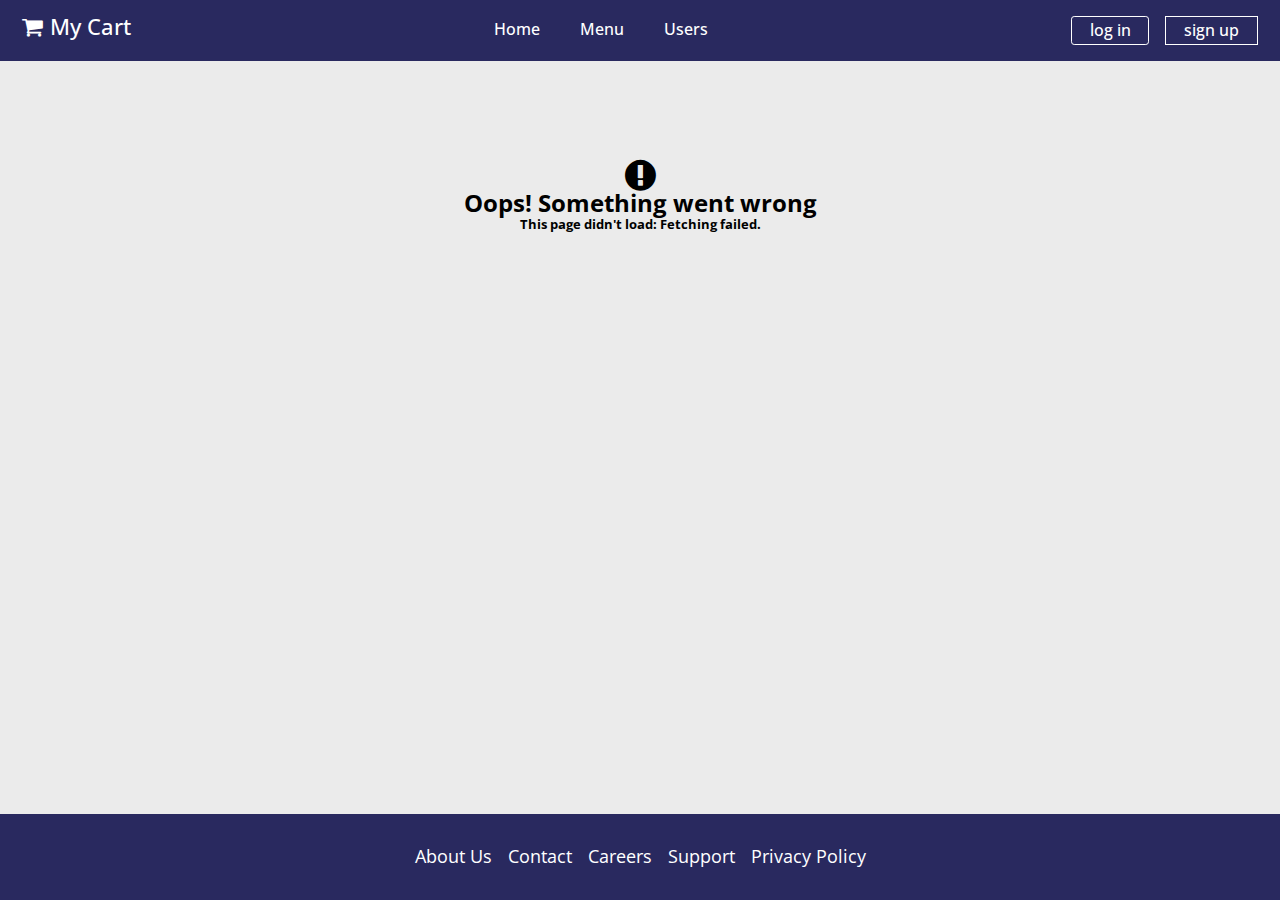
<file: index.html>
<!DOCTYPE html>
<html lang="en">

<head>
  <meta charset="UTF-8">
  <meta http-equiv="X-UA-Compatible" content="IE=edge">
  <meta name="viewport" content="width=device-width, initial-scale=1.0">
  <title>myPage</title>
  <link rel="stylesheet" href="./css/style.css">
  <link rel="stylesheet" href="https://cdnjs.cloudflare.com/ajax/libs/font-awesome/4.7.0/css/font-awesome.min.css">
</head>

<body>

  <header>
    <div>
      <i class="fa fa-shopping-cart"></i>My Cart
    </div>
    <div class="headerContents">
      <li> <a href="index.html"><button>Home</button></a> </li>
      <li> <a href="#"><button>Menu</button></a> </li>
      <li> <a href="users.html"><button>Users</button></a> </li>
    </div>
    <div>
      <div class="buttons">
        <button> log in</button>
        <a href="signUp.html"><button>sign up</button></a>
      </div>
    </div>
  </header>

  <section>
    <h1 class="heading">All products</h1>
    <div class="lds-dual-ring"></div>
    <div class="error-message">
      <i class="fa fa-exclamation-circle" style="font-size:36px"></i>
      <h2>Oops! Something went wrong</h2>
      <h5>This page didn't load: Fetching failed.</h5>
    </div>
    <div class="noProducts">
      <h3>Fetching Succesfull but there are no products </h3>
    </div>
    <div class="main">
      <ul></ul>
    </div>
  </section>
  <footer>
    <div class="support">
      <ul>
        <li><a href="#">About Us</a></li>
        <li><a href="#">Contact</a></li>
        <li><a href="#">Careers</a></li>
        <li><a href="#">Support</a></li>
        <li><a href="#">Privacy Policy</a></li>
      </ul>
    </div>
  </footer>

</body>
<script src="./js/javascript.cjs"></script>

</html>
</file>
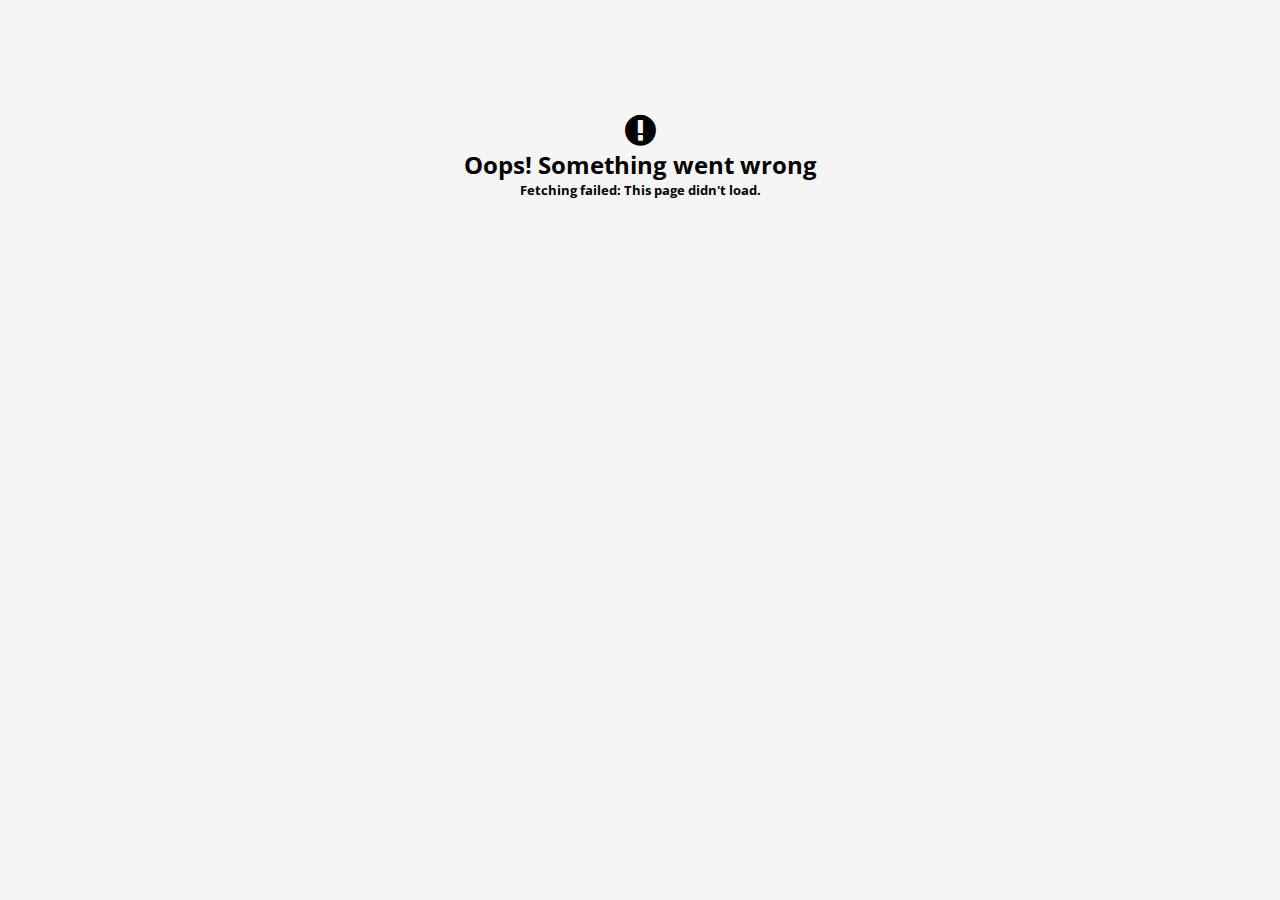
<file: users.html>
<!DOCTYPE html>
<html lang="en">

<head>
  <meta charset="UTF-8">
  <meta http-equiv="X-UA-Compatible" content="IE=edge">
  <meta name="viewport" content="width=device-width, initial-scale=1.0">
  <title>Document</title>
  <script src="./js/users.cjs"></script>
  <link rel="stylesheet" href="https://cdnjs.cloudflare.com/ajax/libs/font-awesome/4.7.0/css/font-awesome.min.css">
  <link rel="stylesheet" href="./css/styleusers.css">
</head>

<body>
  <section class="msgs">
    <h1 class="heading">Users Data</h1>
    <div class="lds-dual-ring"></div>
    <div class="error-message">
      <i class="fa fa-exclamation-circle" style="font-size:36px"></i>
      <h2>Oops! Something went wrong</h2>
      <h5>Fetching failed: This page didn't load.</h5>
    </div>
    <div class="noProducts">
      <h3>Fetching Succesfull: Users data empty!</h3>
    </div>
  </section>
  <section>
    <div>
      <ul>

      </ul>
    </div>
  </section>

</body>

</html>
</file>
<file: css/style.css>
@import url("https://fonts.googleapis.com/css2?family=Open+Sans:wght@300;400;500;600;700;800&family=Public+Sans:wght@300&display=swap");

* {
  padding: 0;
  margin: 0;
  box-sizing: border-box;
  font-family: "Open Sans", sans-serif;
  line-height: 1.3rem;
}
body {
  display: flex;
  flex-direction: column;
  gap: 1rem;
  min-height: 100vh;
  background: rgb(235, 235, 235);
}
header {
  background-color: rgb(41, 41, 95);
  color: white;
  padding: 1rem 1.4rem;
  font-size: 1.4rem;
  font-weight: 500;
  display: flex;
  justify-content: space-between;
}
.headerContents {
  display: flex;
  gap: 0.3rem;
}
header li {
  list-style: none;
}
header a {
  color: white;
  text-decoration: none;
  font-size: 1rem;
}
a button {
  border: none;
}
header button:hover {
  cursor: pointer;
  transform: scale(1.2);
}
header i {
  margin-right: 0.4rem;
}

header .buttons {
  display: flex;
  gap: 1rem;
}
button {
  padding: 0.2rem 1.1rem;
  background: none;
  border: none;
}

button {
  color: white;
  border: 1px solid white;
  font-weight: 500;
  font-size: 1rem;
  border-radius: 0.2rem;
}
.buttons a {
  border: 1px solid white;
}
.heading {
  display: none;
}
section {
  display: flex;
  flex-direction: column;
  gap: 1rem;
}
section h1 {
  padding: 1rem;
}
section img {
  width: 100%;
  /* height: 25rem; */
  height: 73%;
  object-fit: contain;
}

.main ul {
  display: flex;
  flex-wrap: wrap;
  gap: 3rem;
  justify-content: center;
}
.main ul li {
  padding: 0.4rem 2.5rem;
}
.main li {
  background: white;
  box-shadow: 0 5px 10px rgba(0, 0, 0, 0.13);
  display: flex;
  flex-direction: column;
  width: 25%;
  gap: 0.6rem;
}
p {
  color: rgb(94, 94, 94);
}
.category {
  color: black;
  font-size: 0.75rem;
  text-align: right;
}
.title {
  color: rgb(39, 38, 38);
}
.rating {
  text-align: center;
  align-self: center;
  justify-content: center;
  color: rgb(41, 41, 41);
  font-size: 0.9rem;
}
.price {
  color: rgb(48, 47, 47);
  font-size: 300;
  align-self: center;
  font-size: 1.6rem;
}
.main li:hover {
  transform: scale(1.02);
}

/* footer section  */

footer {
  margin-top: auto;
  display: flex;
  justify-content: center;
  background-color: rgb(41, 41, 95);
  padding: 2rem;
}
footer li a {
  text-decoration: none;
  color: white;
  font-size: 15px;
}
footer ul {
  display: flex;
  gap: 1rem;
}
.support {
  display: flex;
}
.support li {
  list-style-type: none;
}
.support a {
  text-decoration: none;
  font-size: 1.1rem;
}

/* loader */

.lds-dual-ring {
  display: flex;
  justify-content: center;
  width: 80px;
  height: 80px;
  align-self: center;
}
.lds-dual-ring:after {
  content: " ";
  display: flex;
  justify-content: center;
  width: 70px;
  height: 70px;
  margin: 8px;
  border-radius: 50%;
  border: 8px solid #fff;
  border-color: rgb(151, 20, 20) transparent rgb(54, 170, 190) transparent;
  animation: lds-dual-ring 1.2s linear infinite;
}

@keyframes lds-dual-ring {
  0% {
    transform: rotate(0deg);
  }
  100% {
    transform: rotate(360deg);
  }
}

.error-message {
  display: flex;
  justify-content: center;
  flex-direction: column;
  text-align: center;
  gap: 5rem;
  padding: 5rem;
}

.error-message {
  display: none;
}

.noProducts {
  text-align: center;
  display: none;
}


 /* media queries */
 
@media (max-width: 800px) {
  * {
    width: auto;
  }
  ul {
    flex-direction: column;
    width: auto;
  }
  .main li {
    width: 85%;
    align-self: center;
  }
  .headerContents {
    flex-direction: column;
  }
  header {
    flex-direction: column;
    gap: 1.3rem;
    align-items: center;
  }
}
</file>
<file: css/styleusers.css>
@import url("https://fonts.googleapis.com/css2?family=Open+Sans:wght@300;400;500;600;700;800&family=Public+Sans:wght@300&display=swap");

* {
  padding: 0;
  margin: 0;
  box-sizing: border-box;
  font-family: "Open Sans", sans-serif;
}
body {
  background: rgb(245, 245, 245);
  display: flex;
  flex-direction: column;
  padding: 2rem;
}
.heading {
  display: none;
}
.msgs {
  display: flex;
  justify-content: center;
}
h1 {
  font-weight: 700;
  font-size: 2rem;
  padding: 1rem;
}

ul {
  display: flex;
  flex-wrap: wrap;
  justify-content: center;
  gap: 1rem;
  padding: 2rem;
}

li {
  padding: 0.6rem 1.3rem;
  list-style: none;
  display: flex;
  flex-direction: column;
  box-shadow: 0 5px 10px rgba(0, 0, 0, 0.13);
  border-radius: 0.7rem;
  width: 24%;
  gap: 4rem;
  background: white;
}

li div {
  display: flex;
  flex-direction: column;
  gap: 0.6rem;
}
.lds-dual-ring {
  display: flex;
  justify-content: center;
  width: 80px;
  height: 80px;
  align-self: center;
}
.lds-dual-ring:after {
  content: " ";
  display: flex;
  justify-content: center;
  align-self: center;
  width: 70px;
  height: 70px;
  margin: 8px;
  border-radius: 50%;
  border: 8px solid #fff;
  border-color: rgb(151, 20, 20) transparent rgb(54, 170, 190) transparent;
  animation: lds-dual-ring 1.2s linear infinite;
}

@keyframes lds-dual-ring {
  0% {
    transform: rotate(0deg);
  }
  100% {
    transform: rotate(360deg);
  }
}

.error-message {
  display: flex;
  justify-content: center;
  flex-direction: column;
  text-align: center;
  gap: 5rem;
  padding: 5rem;
  display: none;
}

.noProducts {
  display: none;
  text-align: center;
}

@media (max-width: 900px) {
  * {
    width: auto;
  }
  ul {
    flex-direction: column;
    width: auto;
  }
  li {
    width: 80%;
    align-self: center;
  }
}
</file>
